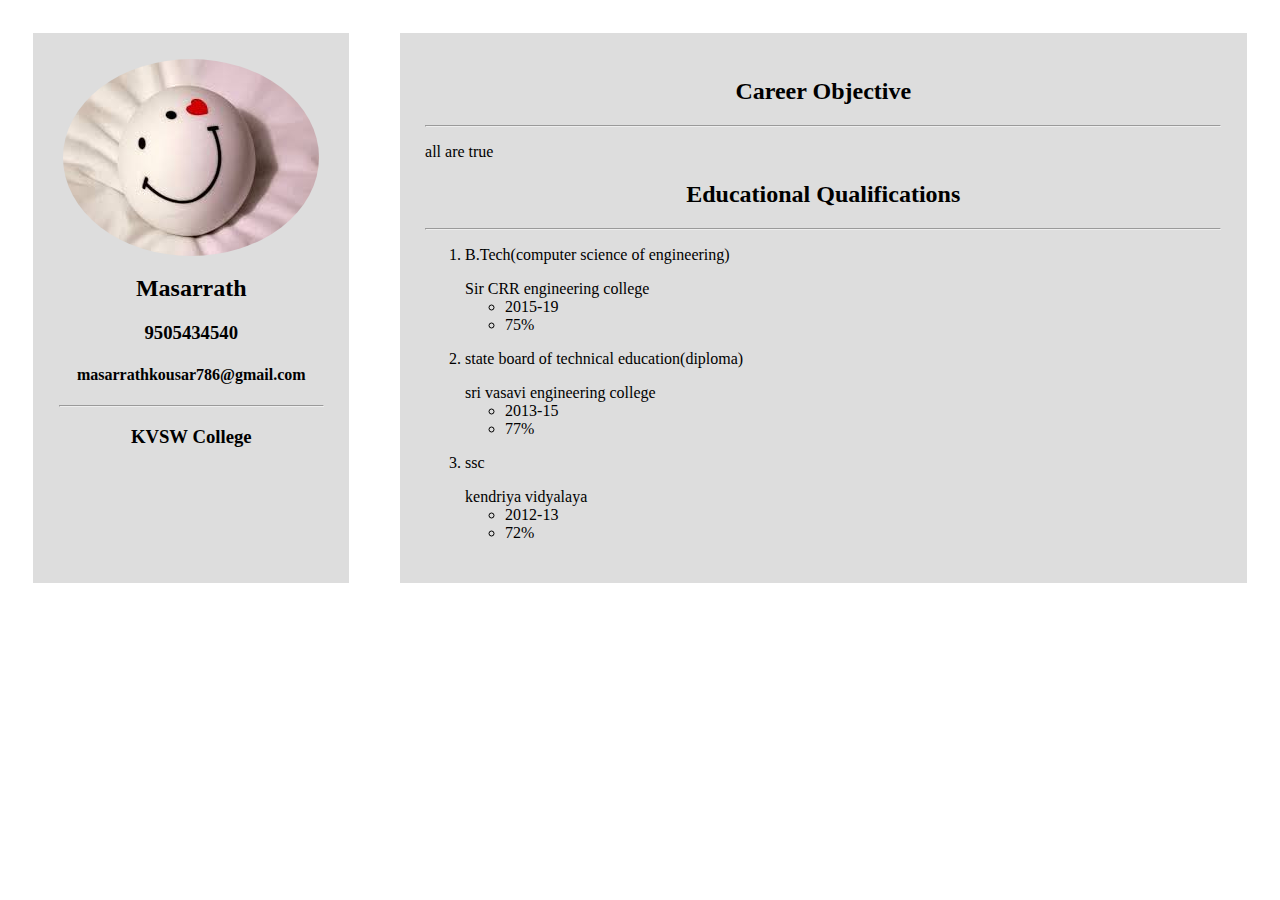
<file: index.html>
<html>
<head>
<title>MY RESUME</title>
<link rel="stylesheet" href="css/main.css">
<meta name="viewport" content="width=device-width,initial-scale=1.0">
</head>
<body>
<div class="flex-main">
<div class="profile-card">
<img src="images/mk.jpg" alt="resume" class="profile-image">
<h2>Masarrath</h2>
<h3>9505434540</h3>
<h4>masarrathkousar786@gmail.com</h4>
<hr>
<h3>KVSW College</h3>
</div>
<div class="content-card">
</div>
</div>
<script type="text/javascript" src="script/main.js"></script>
</body>
</html>
</file>
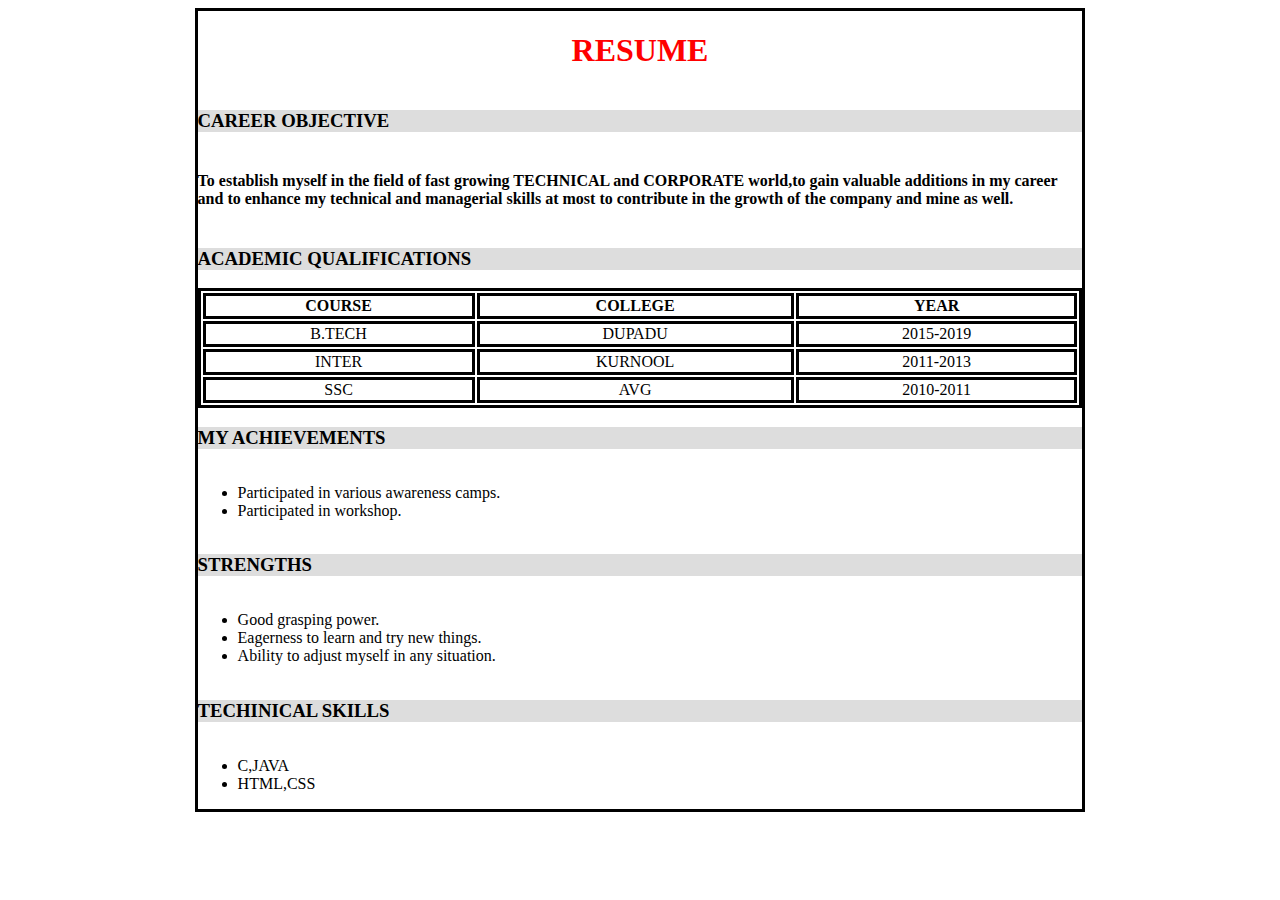
<file: resume.html>
<!DOCTYPE html>
<html>
<head>
<title>MY RESUME</title>
<link rel="stylesheet" href="css/main1.css">
</head>
<body>
<div class="flex">
<h1>RESUME</h1>
<h3>CAREER OBJECTIVE</h3>
<h4>To establish myself in the field of fast growing TECHNICAL and CORPORATE world,to gain valuable additions in my career and to enhance my technical and managerial skills at most to contribute in the growth of the company and mine as well.</h4>
<h3>ACADEMIC QUALIFICATIONS</h3>
<table style="width:100%">
<tr>
<th>COURSE</th>
<th>COLLEGE</th>
<th>YEAR</th>
</tr>
<tr>
<td>B.TECH</td>
<td>DUPADU</td>
<td>2015-2019</td>
</tr>
<tr>
<td>INTER</td>
<td>KURNOOL</td>
<td>2011-2013</td>
</tr>
<tr>
<td>SSC</td>
<td>AVG</td>
<td>2010-2011</td>
</tr>
</table>
<h3>MY ACHIEVEMENTS</h3>
<ul>
<li>Participated in various awareness camps.</li>
<li>Participated in workshop.</li>
</ul>
<h3>STRENGTHS</h3>
<ul>
<li>Good grasping power.</li>
<li>Eagerness to learn and try new things.</li>
<li>Ability to adjust myself in any situation.</li>
</ul>
<h3>TECHINICAL SKILLS</h3>
<ul>
<li>C,JAVA</li>
<li>HTML,CSS</li>
</ul>
</div>
</body>
</html>
</file>
<file: css/main.css>
body{
  background-color:"#fce123"
}
.flex-main{
  display:flex;
  flex-direction:row;
}
.profile-card{
  width:25%;
  background-color: #ddd;
  padding:2%;
  margin:2%;
}
.content-card{
width:75%;
background-color: #ddd;
padding:2%;
margin:2%;
}
.profile-image{
  display:block;
  border-radius: 50%;
  vertical-align: middle;
  margin-left: auto;
  margin-right: auto;
}
h2,h3,h4{
  text-align: center;
}

@media only screen and (min-width:320px) and (max-width:468px){
  .flex-main{
    display:flex;
    flex-direction: column;
  }
  .profile-card{
    width:100%;
    background-color: red;
    padding:3%;
    margin:2%;
  }
  .content-card{
    width:100%;
    background-color: red;
    padding:3%;
    margin:2%;
    }
}
@media only screen and (min-width:469px) and (max-width:768px){
  .flex-main{
    display:flex;
    flex-direction: column;
  }
  .profile-card{
    width:100%;
    background-color: #e46124;
    padding:3%;
    margin:2%;
  }
  .content-card{
    width:100%;
    background-color:#e46124;
    padding:3%;
    margin:2%;
    }
}
@media only screen and (min-width:769px) and (max-width:1024px){
  .flex-main{
    display:flex;
    flex-direction: row;
  }
  .profile-card{
    width:100%;
    background-color: #ddd;
    padding:3%;
    margin:2%;
  }
  .content-card{
    width:100%;
    background-color:#ddd;
    padding:3%;
    margin:2%;
    }
}
</file>
<file: css/main1.css>
.flex{
  display:flex;
  border:solid;
  flex-direction: column;
  width:70%;
  vertical-align: middle;
  margin-left: auto;
  margin-right: auto;
}
h1{
  color:red;
  text-align: center;
}
h3{
  display: block;
  background-color: #ddd;
}
table,tr,th,td{
  border:solid;
  text-align: center;
}
</file>
